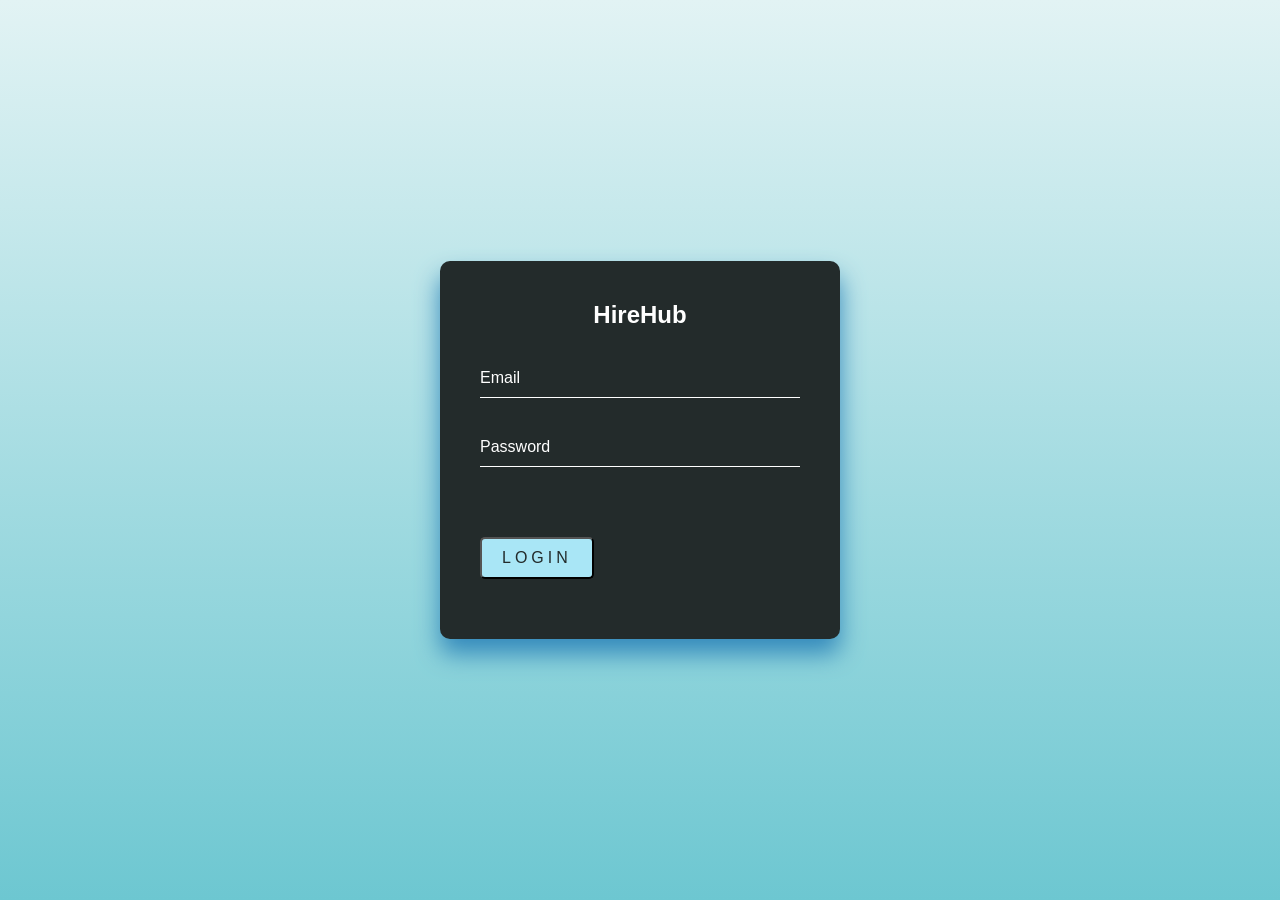
<file: templates/login.html>
<!DOCTYPE html>
<html lang="en">
<head>
    <meta charset="UTF-8">
    <meta name="viewport" content="width=device-width, initial-scale=1.0">
    <title>Login - AI-Powered Hiring</title>
    <script src="https://accounts.google.com/gsi/client" async defer></script>
    <script>
        function handleCredentialResponse(response) {
            const form = document.createElement('form');
            form.method = 'POST';
            form.action = '/tokensignin';
            const input = document.createElement('input');
            input.type = 'hidden';
            input.name = 'idtoken';
            input.value = response.credential;
            form.appendChild(input);
            document.body.appendChild(form);
            form.submit();
        }
        window.onload = function () {
            google.accounts.id.initialize({
                client_id: '719290074054-i2tragsi3v4af4gman2bvi4nvhsr6cjc.apps.googleusercontent.com',
                callback: handleCredentialResponse
            });
            google.accounts.id.renderButton(
                document.getElementById('google-signin-button'),
                { theme: 'outline', size: 'large' }
            );
            google.accounts.id.prompt();
        }
    </script>
</head>
<body>
    <div class="login-box">
        <h2>HireHub</h2>
        <form action="/login" method="POST">
            <div class="user-box">
                <input type="email" id="email" name="email" required>
                <label>Email</label>
            </div>
            <div class="user-box">
                <input type="password" id="password" name="password" required>
                <label>Password</label>
            </div>
            <button type="submit" class="login-button">Login</button>
        </form>
        <div id="google-signin-button" class="g_id_signin"></div>
    </div>
</body>
</html>
<style>
html {
  height: 100%;
}
body {
  margin: 0;
  padding: 0;
  font-family: sans-serif;
  background: linear-gradient(#E2F3F4, #6DC7D1);
}

.login-box {
  position: absolute;
  top: 50%;
  left: 50%;
  width: 400px;
  padding: 40px;
  transform: translate(-50%, -50%);
  background: #232B2B;
  box-sizing: border-box;
  box-shadow: 0 15px 25px hsl(202, 57%, 47%);
  border-radius: 10px;
}

.login-box h2 {
  margin: 0 0 30px;
  padding: 0;
  color: #fff;
  text-align: center;
}

.login-box .user-box {
  position: relative;
}

.login-box .user-box input {
  width: 100%;
  padding: 10px 0;
  font-size: 16px;
  color: #00CFE8;
  margin-bottom: 30px;
  border: none;
  border-bottom: 1px solid #ffffff;
  outline: none;
  background: transparent;
}

.login-box .user-box label {
  position: absolute;
  top: 0;
  left: 0;
  padding: 10px 0;
  font-size: 16px;
  color: #fff;
  pointer-events: none;
  transition: 0.5s;
}

.login-box .user-box input:focus ~ label,
.login-box .user-box input:valid ~ label {
  top: -20px;
  left: 0;
  color: #03e9f4;
  font-size: 12px;
}

.login-box .login-button {
  position: relative;
  display: inline-block;
  padding: 10px 20px;
  color: #232B2B;
  font-size: 16px;
  text-decoration: none;
  text-transform: uppercase;
  overflow: hidden;
  transition: 0.5s;
  margin-top: 40px;
  letter-spacing: 4px;
  background: #a9e6f6;
  border-radius: 5px;
  cursor: pointer;
  
  
}

.login-box .login-button:hover {
  background: #ffffff;
  color: #232B2B;
}

/* Google Sign-In button */
.g_id_signin {
  margin-top: 20px;
  display: block;
  text-align: center;
}
</style>
</file>
